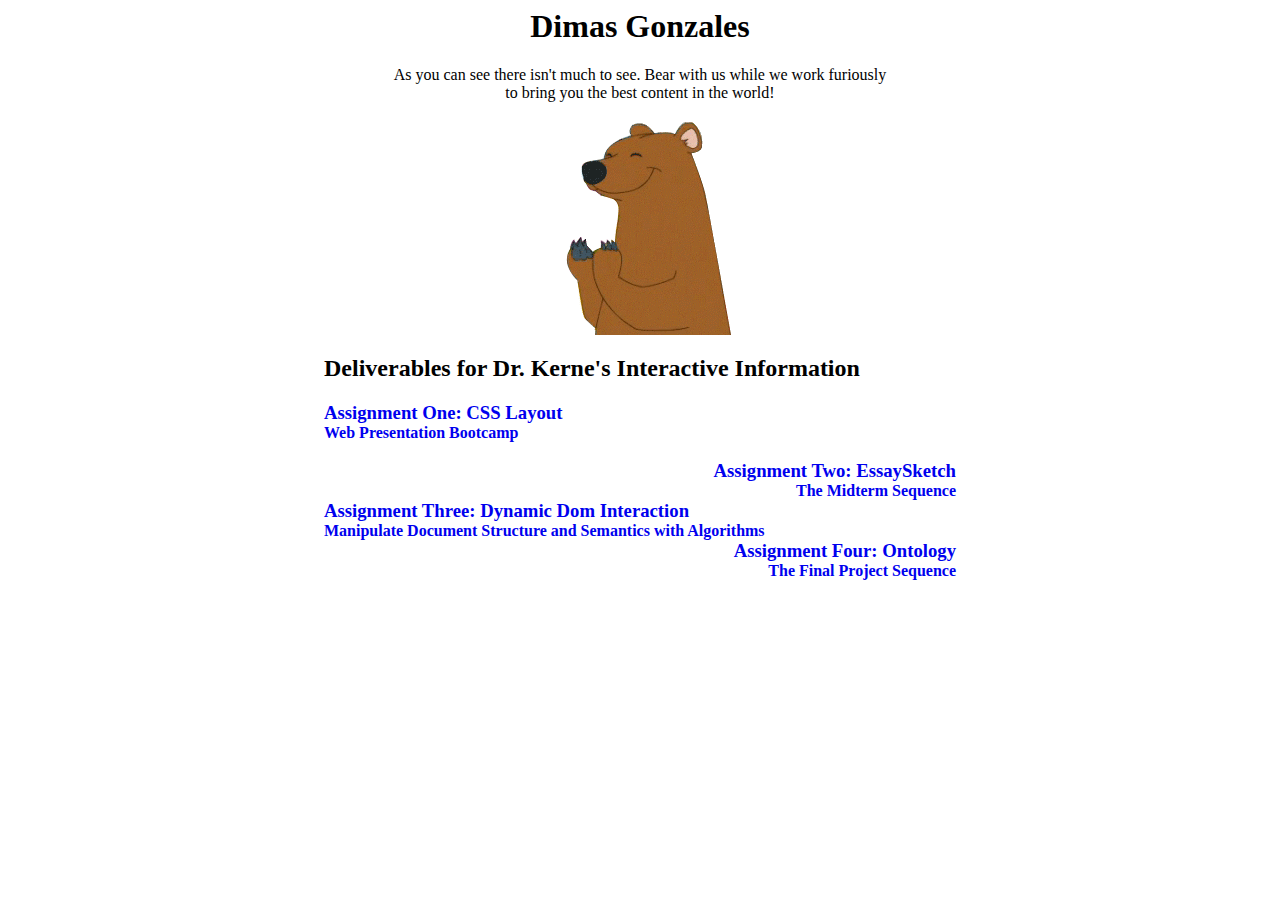
<file: index.html>
<html>
<head>
  <title>TAMU's Dimas G</title>
  <link rel='stylesheet' type='text/css' href='media/style.css'>
</head>
<body>
  <!-- <nav>
    <a href='#home'>Home</a>
    <a href='#interInfo'>Interactive Information</a>
    <a href='#bio'>Bio</a>
    <a href='#'>Contact Me</a>
  </nav> -->
  <div id='home'>
    <h1> Dimas Gonzales </h1>
    <p>
      As you can see there isn't much to see.
      Bear with us while we work furiously to
      bring you the best content in the world!
    </p>

    <img src='media/clappingBear.gif'>
  </div>
  <div id='interInfo'>
    <h2 class='sectionTitle'>Deliverables for Dr. Kerne's Interactive Information</h2>
    <ul>
      <li>
        <a href='informationTechnology/myMetPage.html'>
          <h3 class='taskTitle' >Assignment One: CSS Layout</h3>
          <h4 class='taskSubtitle'>Web Presentation Bootcamp</h4>
        </a>
      </li>
      <li>
        <br>
        <a href='#'>
          <h3 class='taskTitle' >Assignment Two: EssaySketch</h3>
          <h4 class='taskSubtitle'>The Midterm Sequence</h4>
        </a>
      </li>
      <li>
        <a href='#' >
          <h3 class='taskTitle' >Assignment Three: Dynamic Dom Interaction</h3>
          <h4 class='taskSubtitle'>Manipulate Document Structure and Semantics with Algorithms</h4>
        </a>
      </li>
      <li>
        <a href='#' >
          <h3 class='taskTitle'>Assignment Four: Ontology</h3>
          <h4 class='taskSubtitle'>The Final Project Sequence</h4>
        </a>
      </li>
    </ul>

  </div>
  <div id='bio'>

  </div>
  <div id='contact'>

  </div>

</body>
</html>
</file>
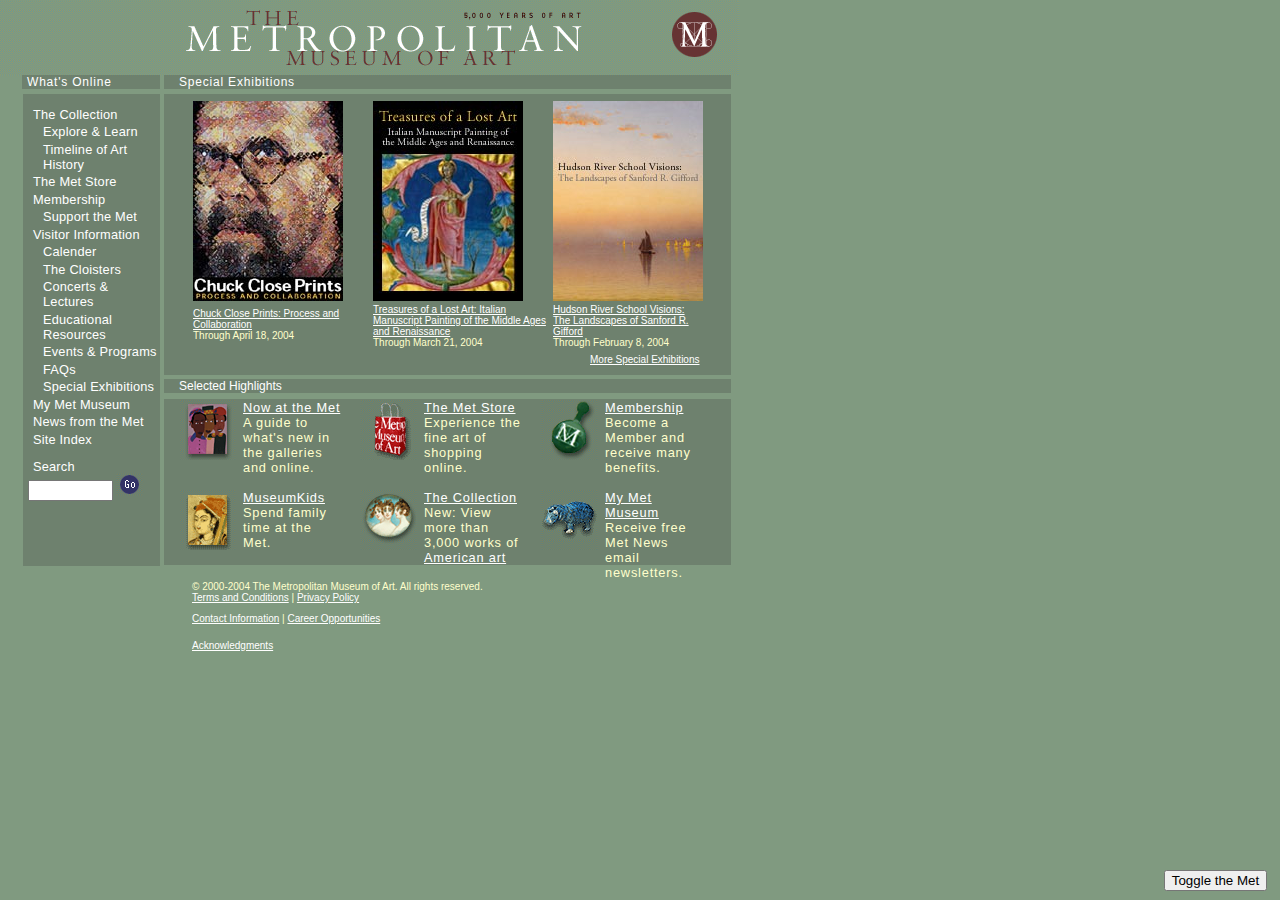
<file: informationTechnology/metHomeComplete.html>
<html>
<head>
<link rel='stylesheet' type='text/css' href='media/style.css'/>

<title>The Metropolitan Museum of Art, New York: metmuseum.org</title>
</head>
<body id='daBody'>
  <div id='pageWrapper' class='showIt'>

    <div id='header'>
      <img src='media/ho_green_mast1.gif'/>
    </div>

    <div id='topTitle'>
      <div id='whatTitle' class='content'>
        <span >What's Online</span>
      </div>
      <div id='exbTitle' class='content'>
        <span>Special Exhibitions</span>
      </div>
    </div>

    <div id='middlePackage'>
      <div id='aside' class='content'>
        <p class='mainIdea'>The Collection</p>
        <p class='subIdea'>Explore & Learn</p>
        <p class='subIdea'>Timeline of Art History</p>
        <p class='mainIdea'>The Met Store</p>
        <p class='mainIdea'>Membership</p>
        <p class='subIdea'>Support the Met</p>
        <p class='mainIdea'>Visitor Information</p>
        <p class='subIdea'>Calender</p>
        <p class='subIdea'>The Cloisters</p>
        <p class='subIdea'>Concerts & Lectures</p>
        <p class='subIdea'>Educational Resources</p>
        <p class='subIdea'>Events & Programs</p>
        <p class='subIdea'>FAQs</p>
        <p class='subIdea'>Special Exhibitions</p>
        <p class='mainIdea'>My Met Museum</p>
        <p class='mainIdea'>News from the Met</p>
        <p class='mainIdea'>Site Index</p>

        <div id='asideSearch'>
          <p class='mainIdea'>Search</p>
          <input id='searchBox' type='text'/>
          <a href=""><img src='media/ho_green_go.gif'></a>
        </div>
      </div>

      <div id='specialExhibitions'>
        <div id='exb1' >
          <img src='media/chuck_big.jpg'/>
        </div>
        <div id='exb2' >
            <img src='media/tla_big.jpg'/>
        </div>
        <div id='exb3' >
          <img src='media/gifford.jpg'/>
        </div>
        <div id='link1'>
          <a>Chuck Close Prints: Process and Collaboration</a>
          <p>Through April 18, 2004</p>
        </div>
        <div id='link2'>
          <a>
            Treasures of a Lost Art: Italian Manuscript Painting of the
            Middle Ages and Renaissance
          </a>
          <p>Through March 21, 2004</p>
        </div>
        <div id='link3'>
          <a>
            Hudson River School Visions: The Landscapes of Sanford R. Gifford
          </a>
          <p>Through February 8, 2004</p>
        </div>

        <div id='moreSpeExh'>
            <a>More Special Exhibitions</a>
        </div>
      </div>

        <div id='highTitle' class="content">
          <span>Selected Highlights</span>
        </div>
        <div id='highlights'>
          <div id=highTopRow>
            <div id=highTop1>
              <img src='media/ho_green_nam_jan04.gif' />
              <div>
                <a>Now at the Met</a>
                <p>A guide to what's new in the galleries and online.</p>
              </div>

            </div>
            <div id=highTop2>
              <img src='media/ho_green_bag.gif' />
              <div>
                <a>The Met Store</a>
                <p>Experience the fine art of shopping online.</p>
              </div>
            </div>
            <div id=highTop3>
              <img src='media/ho_green_button.gif' />
              <div>
                <a>Membership</a>
                <p>Become a Member and receive many benefits.</p>
              </div>
            </div>
          </div>
          <div id='highBotRow'>
            <div id=highBot1>
              <img src='media/ho_green_mkids.gif' />
              <div>
                <a>MuseumKids</a>
                <p>Spend family time at the Met.</p>
              </div>
            </div>
            <div id=highBot2>
              <img src='media/ho_green_co_aps.gif' />
              <div>
                <a>The Collection</a>
                <span>New: View more than 3,000 works of </span><a>American art</a>
              </div>

            </div>
            <div id=highBot3>
              <img src='media/ho_green_mmm_william.gif' />
              <div>
                <a>My Met Museum</a>
                <p>Receive free Met News email newsletters.</p>
              </div>
            </div>

          </div>
        </div>

      </div>
      <div id="footer">
          <div id="copyright">
              &#169; 2000&#45;2004 The Metropolitan Museum of Art. All rights reserved.
          </div>
          <div id="terms">
              <a  >Terms and Conditions</a> | <a>Privacy Policy</a>
          </div>
          <div id="contact">
              <a  >Contact Information</a> | <a>Career Opportunities</a>
          </div>
          <div id="acknowledgments">
              <a >Acknowledgments</a>
          </div>
      </div>
    </div>
  </div>
  <button id='metToggle'>Toggle the Met</button>
</body>
<script>
document.getElementById("metToggle").addEventListener("click", function(){
  var dom_pageWrapper = document.getElementById("pageWrapper");

  if(dom_pageWrapper.classList.contains('showIt')){
    dom_pageWrapper.classList.toggle('showIt');
    dom_pageWrapper.classList.toggle('hideIt');

    document.getElementById('daBody').classList.toggle('theRealMet');
  }
  else{
    document.getElementById('daBody').classList.toggle('theRealMet');

    dom_pageWrapper.classList.toggle('showIt');
    dom_pageWrapper.classList.toggle('hideIt');
  }
});
</script>
</html>
</file>
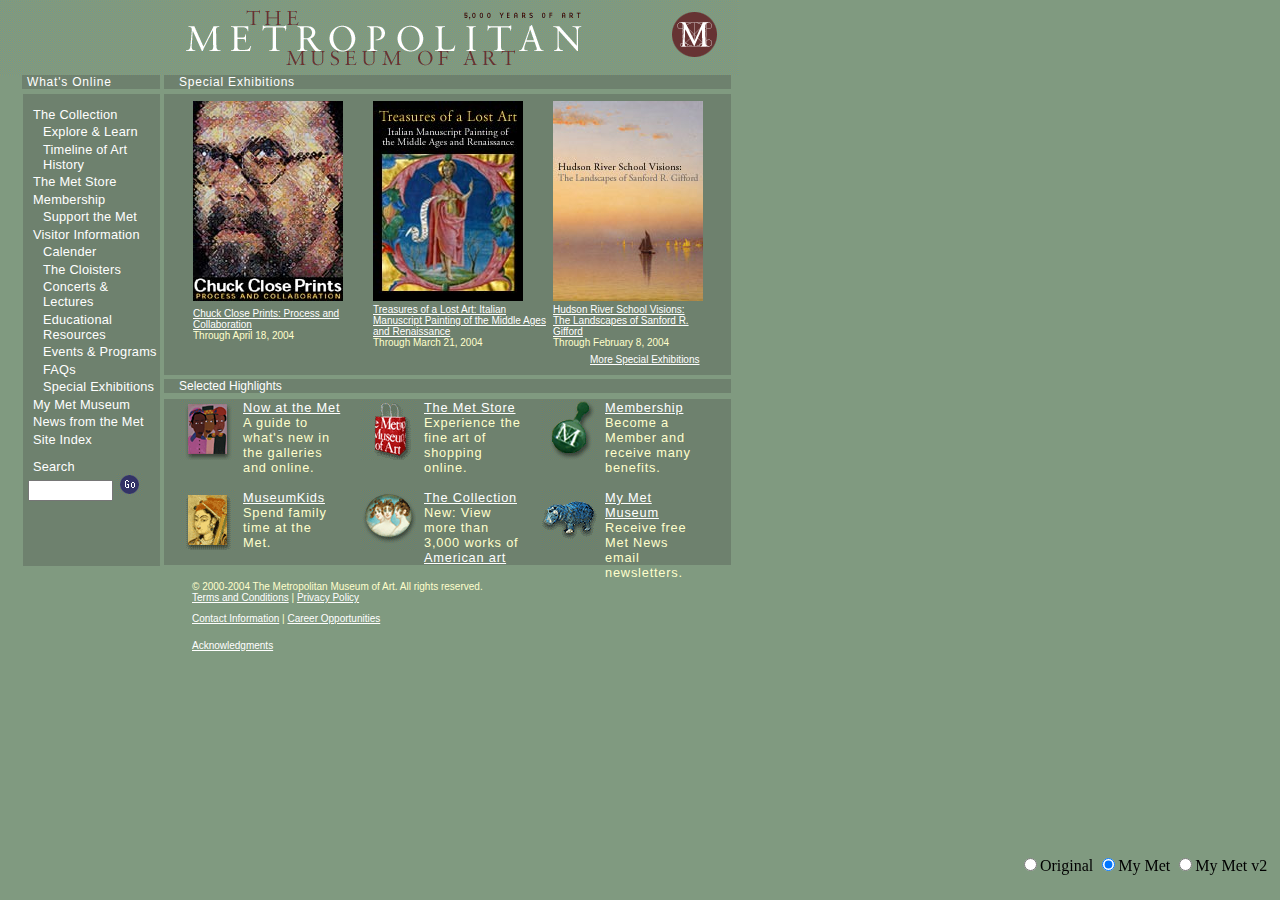
<file: informationTechnology/myMetPage.html>
<html>

<head>
    <link rel='stylesheet' type='text/css' href='media/style.css' />

    <title>The Metropolitan Museum of Art, New York: metmuseum.org</title>
</head>

<body id='daBody'>
    <div id='pageWrapper' class='showIt'>

        <div id='header'>
            <img src='media/ho_green_mast1.gif' />
        </div>

        <div id='topTitle'>
            <div id='whatTitle' class='content'>
                <span>What's Online</span>
            </div>
            <div id='exbTitle' class='content'>
                <span>Special Exhibitions</span>
            </div>
        </div>

        <div id='middlePackage'>
            <div id='aside' class='content'>
                <p class='mainIdea'>The Collection</p>
                <p class='subIdea'>Explore & Learn</p>
                <p class='subIdea'>Timeline of Art History</p>
                <p class='mainIdea'>The Met Store</p>
                <p class='mainIdea'>Membership</p>
                <p class='subIdea'>Support the Met</p>
                <p class='mainIdea'>Visitor Information</p>
                <p class='subIdea'>Calender</p>
                <p class='subIdea'>The Cloisters</p>
                <p class='subIdea'>Concerts & Lectures</p>
                <p class='subIdea'>Educational Resources</p>
                <p class='subIdea'>Events & Programs</p>
                <p class='subIdea'>FAQs</p>
                <p class='subIdea'>Special Exhibitions</p>
                <p class='mainIdea'>My Met Museum</p>
                <p class='mainIdea'>News from the Met</p>
                <p class='mainIdea'>Site Index</p>

                <div id='asideSearch'>
                    <p class='mainIdea'>Search</p>
                    <input id='searchBox' type='text' />
                    <a href=""><img src='media/ho_green_go.gif'>
                    </a>
                </div>
            </div>

            <div id='specialExhibitions'>
                <div id='exb1'>
                    <img src='media/chuck_big.jpg' />
                </div>
                <div id='exb2'>
                    <img src='media/tla_big.jpg' />
                </div>
                <div id='exb3'>
                    <img src='media/gifford.jpg' />
                </div>
                <div id='link1'>
                    <a>Chuck Close Prints: Process and Collaboration</a>
                    <p>Through April 18, 2004</p>
                </div>
                <div id='link2'>
                    <a>
            Treasures of a Lost Art: Italian Manuscript Painting of the
            Middle Ages and Renaissance
          </a>
                    <p>Through March 21, 2004</p>
                </div>
                <div id='link3'>
                    <a>
            Hudson River School Visions: The Landscapes of Sanford R. Gifford
          </a>
                    <p>Through February 8, 2004</p>
                </div>

                <div id='moreSpeExh'>
                    <a>More Special Exhibitions</a>
                </div>
            </div>

            <div id='highTitle' class="content">
                <span>Selected Highlights</span>
            </div>
            <div id='highlights'>
                <div id=highTopRow>
                    <div id=highTop1>
                        <img src='media/ho_green_nam_jan04.gif' />
                        <div>
                            <a>Now at the Met</a>
                            <p>A guide to what's new in the galleries and online.</p>
                        </div>

                    </div>
                    <div id=highTop2>
                        <img src='media/ho_green_bag.gif' />
                        <div>
                            <a>The Met Store</a>
                            <p>Experience the fine art of shopping online.</p>
                        </div>
                    </div>
                    <div id=highTop3>
                        <img src='media/ho_green_button.gif' />
                        <div>
                            <a>Membership</a>
                            <p>Become a Member and receive many benefits.</p>
                        </div>
                    </div>
                </div>
                <div id='highBotRow'>
                    <div id=highBot1>
                        <img src='media/ho_green_mkids.gif' />
                        <div>
                            <a>MuseumKids</a>
                            <p>Spend family time at the Met.</p>
                        </div>
                    </div>
                    <div id=highBot2>
                        <img src='media/ho_green_co_aps.gif' />
                        <div>
                            <a>The Collection</a>
                            <span>New: View more than 3,000 works of </span><a>American art</a>
                        </div>

                    </div>
                    <div id=highBot3>
                        <img src='media/ho_green_mmm_william.gif' />
                        <div>
                            <a>My Met Museum</a>
                            <p>Receive free Met News email newsletters.</p>
                        </div>
                    </div>

                </div>
            </div>

        </div>
        <div id="footer">
            <div id="copyright">
                &#169; 2000&#45;2004 The Metropolitan Museum of Art. All rights reserved.
            </div>
            <div id="terms">
                <a>Terms and Conditions</a> | <a>Privacy Policy</a>
            </div>
            <div id="contact">
                <a>Contact Information</a> | <a>Career Opportunities</a>
            </div>
            <div id="acknowledgments">
                <a>Acknowledgments</a>
            </div>
        </div>
    </div>
    </div>
    <form id='metToggle'>
        <input type="radio" name="pageToggle" value="original">Original</input>
        <input type="radio" name="pageToggle" value="mymet1" checked>My Met</input>
        <input type="radio" name="pageToggle" value="mymet2">My Met v2</input>
    </form>
</body>
<script>
    document.getElementById("metToggle").addEventListener("click", function(e) {
        var dom_pageWrapper = document.getElementById("pageWrapper");

        var radios = document.getElementsByName('pageToggle');
        for (var i = 0, length = radios.length; i < length; i++) {
            if (radios[i].checked) {
                switch (radios[i].value) {
                    case "original":
                        location.href = 'metPageOriginal.html'
                        break;
                    case "mymet1":
                        location.href = 'myMetPage.html'
                        break;
                    case "mymet2":
                        location.href = 'myMetPage2.html'
                        break;
                }
                break;
            }
        }
    });
</script>

</html>

<!-- Limititions: The biggest challenge by far was creating a font face
that reliably replicated that of the orignal page. I approximated as best I
Could but the sizing is not correct and suffers from aweful scaling problems
 -->
</file>
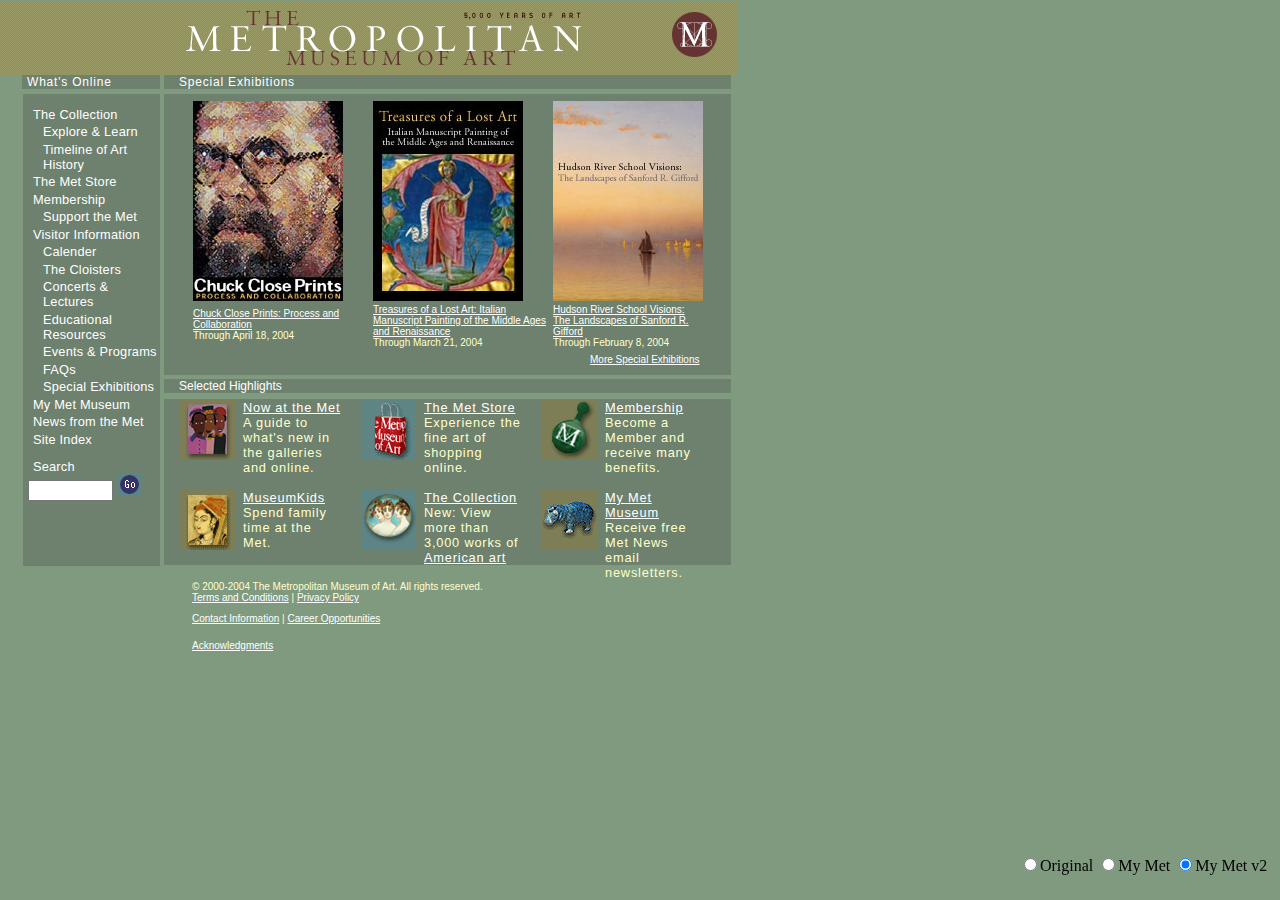
<file: informationTechnology/myMetPage2.html>
<html>

<head>
    <link rel='stylesheet' type='text/css' href='media/style.css' />

    <title>The Metropolitan Museum of Art, New York: metmuseum.org</title>
</head>

<body id='daBody'>
    <div id='pageWrapper' class='showIt'>

        <div id='header'>
            <img src='media/ho_green_mast1.gif' />
        </div>

        <div id='topTitle'>
            <div id='whatTitle' class='content'>
                <span>What's Online</span>
            </div>
            <div id='exbTitle' class='content'>
                <span>Special Exhibitions</span>
            </div>
        </div>

        <div id='middlePackage'>
            <div id='aside' class='content'>
                <p class='mainIdea'>The Collection</p>
                <p class='subIdea'>Explore & Learn</p>
                <p class='subIdea'>Timeline of Art History</p>
                <p class='mainIdea'>The Met Store</p>
                <p class='mainIdea'>Membership</p>
                <p class='subIdea'>Support the Met</p>
                <p class='mainIdea'>Visitor Information</p>
                <p class='subIdea'>Calender</p>
                <p class='subIdea'>The Cloisters</p>
                <p class='subIdea'>Concerts & Lectures</p>
                <p class='subIdea'>Educational Resources</p>
                <p class='subIdea'>Events & Programs</p>
                <p class='subIdea'>FAQs</p>
                <p class='subIdea'>Special Exhibitions</p>
                <p class='mainIdea'>My Met Museum</p>
                <p class='mainIdea'>News from the Met</p>
                <p class='mainIdea'>Site Index</p>

                <div id='asideSearch'>
                    <p class='mainIdea'>Search</p>
                    <input id='searchBox' type='text' />
                    <a href=""><img src='media/ho_green_go.gif'>
                    </a>
                </div>
            </div>

            <div id='specialExhibitions'>
                <div id='exb1'>
                    <img src='media/chuck_big.jpg' />
                </div>
                <div id='exb2'>
                    <img src='media/tla_big.jpg' />
                </div>
                <div id='exb3'>
                    <img src='media/gifford.jpg' />
                </div>
                <div id='link1'>
                    <a>Chuck Close Prints: Process and Collaboration</a>
                    <p>Through April 18, 2004</p>
                </div>
                <div id='link2'>
                    <a>
            Treasures of a Lost Art: Italian Manuscript Painting of the
            Middle Ages and Renaissance
          </a>
                    <p>Through March 21, 2004</p>
                </div>
                <div id='link3'>
                    <a>
            Hudson River School Visions: The Landscapes of Sanford R. Gifford
          </a>
                    <p>Through February 8, 2004</p>
                </div>

                <div id='moreSpeExh'>
                    <a>More Special Exhibitions</a>
                </div>
            </div>

            <div id='highTitle' class="content">
                <span>Selected Highlights</span>
            </div>
            <div id='highlights'>
                <div id=highTopRow>
                    <div id=highTop1>
                        <img src='media/ho_green_nam_jan04.gif' />
                        <div>
                            <a>Now at the Met</a>
                            <p>A guide to what's new in the galleries and online.</p>
                        </div>

                    </div>
                    <div id=highTop2>
                        <img src='media/ho_green_bag.gif' />
                        <div>
                            <a>The Met Store</a>
                            <p>Experience the fine art of shopping online.</p>
                        </div>
                    </div>
                    <div id=highTop3>
                        <img src='media/ho_green_button.gif' />
                        <div>
                            <a>Membership</a>
                            <p>Become a Member and receive many benefits.</p>
                        </div>
                    </div>
                </div>
                <div id='highBotRow'>
                    <div id=highBot1>
                        <img src='media/ho_green_mkids.gif' />
                        <div>
                            <a>MuseumKids</a>
                            <p>Spend family time at the Met.</p>
                        </div>
                    </div>
                    <div id=highBot2>
                        <img src='media/ho_green_co_aps.gif' />
                        <div>
                            <a>The Collection</a>
                            <span>New: View more than 3,000 works of </span><a>American art</a>
                        </div>

                    </div>
                    <div id=highBot3>
                        <img src='media/ho_green_mmm_william.gif' />
                        <div>
                            <a>My Met Museum</a>
                            <p>Receive free Met News email newsletters.</p>
                        </div>
                    </div>

                </div>
            </div>

        </div>
        <div id="footer">
            <div id="copyright">
                &#169; 2000&#45;2004 The Metropolitan Museum of Art. All rights reserved.
            </div>
            <div id="terms">
                <a>Terms and Conditions</a> | <a>Privacy Policy</a>
            </div>
            <div id="contact">
                <a>Contact Information</a> | <a>Career Opportunities</a>
            </div>
            <div id="acknowledgments">
                <a>Acknowledgments</a>
            </div>
        </div>
    </div>
    </div>
    <form id='metToggle'>
        <input type="radio" name="pageToggle" value="original">Original</input>
        <input type="radio" name="pageToggle" value="mymet1">My Met</input>
        <input type="radio" name="pageToggle" value="mymet2" checked>My Met v2</input>
    </form>
</body>
<script>
    document.getElementById("metToggle").addEventListener("click", function(e) {
        var dom_pageWrapper = document.getElementById("pageWrapper");

        var radios = document.getElementsByName('pageToggle');
        for (var i = 0, length = radios.length; i < length; i++) {
            if (radios[i].checked) {
                switch (radios[i].value) {
                    case "original":
                        location.href = 'metPageOriginal.html'
                        break;
                    case "mymet1":
                        location.href = 'myMetPage.html'
                        break;
                    case "mymet2":
                        location.href = 'myMetPage2.html'
                        break;
                }
                break;
            }
        }
    });
</script>

</html>
</file>
<file: media/style.css>
nav
{
    width: 50%;
    margin: auto;
    text-align: center;
    position: fixed;
}

div
{
  width: 40%;
  margin: auto;
  text-align: center;
  position: block;
  left: 20%;
}

h2.sectionTitle
{
  text-align: left;
}

#interInfo
{
  width: 50%

}



#interInfo ul
{
  list-style: none;
  margin: 0;
  padding: 0;

}

#interInfo li
{
  clear: both;
}

#interInfo a
{
  text-decoration: none;
}

#interInfo li:nth-child(odd)
{
  text-align: left;
}

#interInfo li:nth-child(even)
{
  text-align: right;
}

.taskTitle
{
  margin: 0;
  padding: 0;
}

.taskSubtitle
{
  margin: 0;
  padding: 0;
}
</file>
<file: informationTechnology/media/style.css>
body
{
	background-color: #809A80;
}

.theRealMet
{
	background-image: url("MetScreenshot.png");
	background-size: 1920px 996px;
	background-repeat: no-repeat;
}

#pageWrapper
{
	width: 750px;
}

#header
{
	height: 74px;
	width: 784px;
	margin-top: -7px;
	margin-left: -8px;
	position: static;
}

.content
{
	background-color: #6e816e;
	font-family: 'Arial Narrow', Arial, sans-serif;
	font-size: .75em;
	font-weight: 100;
	color: white;
}

#topTitle
{
	margin-left: 14px;
	width: 712px;
	height: 15px;
	letter-spacing: .8px;
}

#whatTitle
{
	width: 133px;
	display: inline;
	position: absolute;
}

#whatTitle
{
	padding-left: 5px;
}

#exbTitle
{
	width: 567px;
	margin-left: 142px;
	display: inline;
	position: absolute;
}

#exbTitle span
{
	padding-left: 15px;
}

#middlePackage
{
	display: block;
}

#aside
{
	width: 137px;
	height: 462px;
	margin-top: 4px;
	margin-left: 15px;
	padding: 10px 0px 0px 0px;
	display: inline-block;
	letter-spacing: .2px;
	font-size: .8em;
}

#aside p
{
	padding-top: 2.5px;
}

#aside p.mainIdea
{
	margin: 0;
	padding-left: 10px;
}

#aside p.subIdea
{
	margin: 0;
	padding-left: 20px;
}

#asideSearch
{
	margin-top: 10px;
}

#asideSearch input
{
	width: 85px;
	margin-left: 5px;
}

#specialExhibitions
{
	position: absolute;
	display: inline-block;
	width: 567px;
	height: 281px;
	margin-top: 4px;
	margin-left: 4px;
	background-color: #6e816e;
	border-collapse: separate;
	color: rgb(255, 255, 204);
	font-family: geneva, arial, sans-serif;
	font-size: 10px;
	text-align: -webkit-left;
}

#specialExhibitions a
{
	border-collapse: separate;
	color: white;
	font-size: 10px;
	text-align: -webkit-left;
	text-decoration: underline;
}

#specialExhibitions p
{
	margin: 0;
}

#exb1
{
	margin: 7px 0px 0px 29px;
	display: inline;
	position: absolute;
}

#exb2
{
	margin: 7px 0px 0px 209px;
	display: inline;
	position: absolute;
}

#exb3
{
	margin: 7px 0px 0px 389px;
	display: inline;
	position: absolute;
}

#link1
{
	width: 175px;
	margin: 214px 0px 0px 29px;
	display: inline;
	position: absolute;
	font-weight: 100;
}

#link1 a
{
	transform: scaleY(1.5);
}

#link2
{
	width: 175px;
	margin: 210px 0px 0px 209px;
	display: inline;
	position: absolute;
}

#link3
{
	width: 150px;
	margin: 210px 0px 0px 389px;
	display: inline;
	position: absolute;
}

#highTitle
{
	width: 567px;
	margin: 289px 0px 0px 4px;
	display: inline-block;
	position: absolute;
}

#highTitle span
{
	padding-left: 15px;
}

#highlights
{
	width: 567px;
	height: 166px;
	margin: 309px 0px 0px 4px;
	display: inline-block;
	position: absolute;
	background-color: #6e816e;
	font-family: 'Arial Narrow', Arial, sans-serif;
	font-size: .8em;
	letter-spacing: .8px;
	color: white;
}

#highlights a
{
	border-collapse: separate;
	color: white;
	font-size: 1em;
	text-align: -webkit-left;
	text-decoration: underline;
}

#highlights p,
#highlights span
{
	margin: 0;
	color: rgb(255, 255, 204);
}

#highTop1
{
	width: 300px;
	margin: 1px 0px 0px 16px;
	display: inline;
	position: absolute;
}

#highTop1 div
{
	width: 100px;
	margin: 0px 0px 0px 8px;
	display: inline;
	position: absolute;
}

#highTop2
{
	width: 300px;
	margin: 1px 0px 0px 197px;
	display: inline;
	position: absolute;
}

#highTop2 div
{
	width: 100px;
	margin: 0px 0px 0px 8px;
	display: inline;
	position: absolute;
}

#highTop3
{
	width: 300px;
	margin: 1px 0px 0px 378px;
	display: inline;
	position: absolute;
}

#highTop3 div
{
	width: 120px;
	margin: 0px 0px 0px 8px;
	display: inline;
	position: absolute;
}

#highBot1
{
	width: 300px;
	margin: 91px 0px 0px 16px;
	display: inline;
	position: absolute;
}

#highBot1 div
{
	width: 100px;
	margin: 0px 0px 0px 8px;
	display: inline;
	position: absolute;
}

#highBot2
{
	width: 300px;
	margin: 91px 0px 0px 197px;
	display: inline;
	position: absolute;
}

#highBot2 div
{
	width: 100px;
	margin: 0px 0px 0px 8px;
	display: inline;
	position: absolute;
}

#highBot3
{
	width: 300px;
	margin: 91px 0px 0px 378px;
	display: inline;
	position: absolute;
}

#highBot3 div
{
	width: 100px;
	margin: 0px 0px 0px 8px;
	display: inline;
	position: absolute;
}

#moreSpeExh
{
	width: 200px;
	margin: 260px 0px 0px 426px;
	display: inline;
	position: absolute;
}

#footer
{
	width: 567px;
	margin: 15px 0px 0px 184px;
	display: inline;
	position: absolute;
	color: rgb(255, 255, 204);
	font-family: geneva, arial, sans-serif;
	font-size: 10px;
}

#footer a
{
	color: rgb(255, 255, 255);
	font-size: 10px;
	text-decoration: underline;
}

#contact
{
	margin: 10px 0px 0px 0px;
	display: inline;
	position: absolute;
}

#acknowledgments
{
	margin: 37px 0px 0px 0px;
	display: inline;
	position: absolute;
}

#metToggle
{
	position: fixed;
	right: 1%;
	bottom: 1%;
}

.showIt
{
	display: block;
}

.hideIt
{
	display: none;
}
</file>
